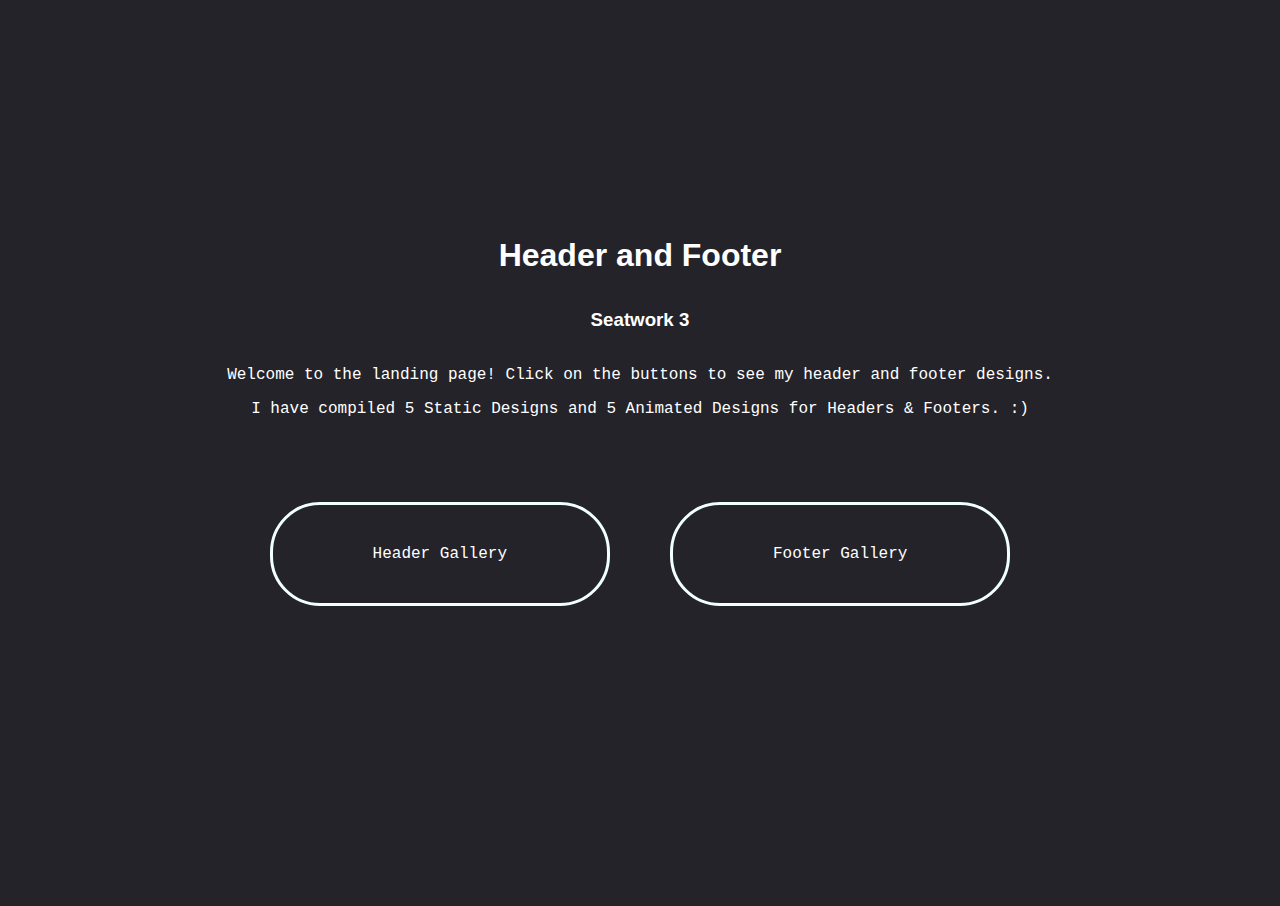
<file: index.html>
<!DOCTYPE html>
<html lang="en">
<head>
    <meta charset="UTF-8">
    <meta name="viewport" content="width=device-width, initial-scale=1.0">
    <link rel="stylesheet" href="./assets/css/style.css">
    <title>Seatwork 3 - Header and Footer</title>
</head>
<body>
    <div class="container">
        <h1> Header and Footer </h1>
        <h3> Seatwork 3 </h3>
        <p> Welcome to the landing page! Click on the buttons to see my header and footer designs.</p>
        <p>I have compiled 5 Static Designs and 5 Animated Designs for Headers & Footers. :)</p>

        <div class="button-container">
            <!-- Buttons for Header Gallery and Footer Gallery -->
            <a href="./pages/header-gallery/index.html" class="btn">Header Gallery</a>
            <a href="./pages/footer-gallery/index.html" class="btn">Footer Gallery</a>
        </div>
    </div>
</body>
</html>
</file>
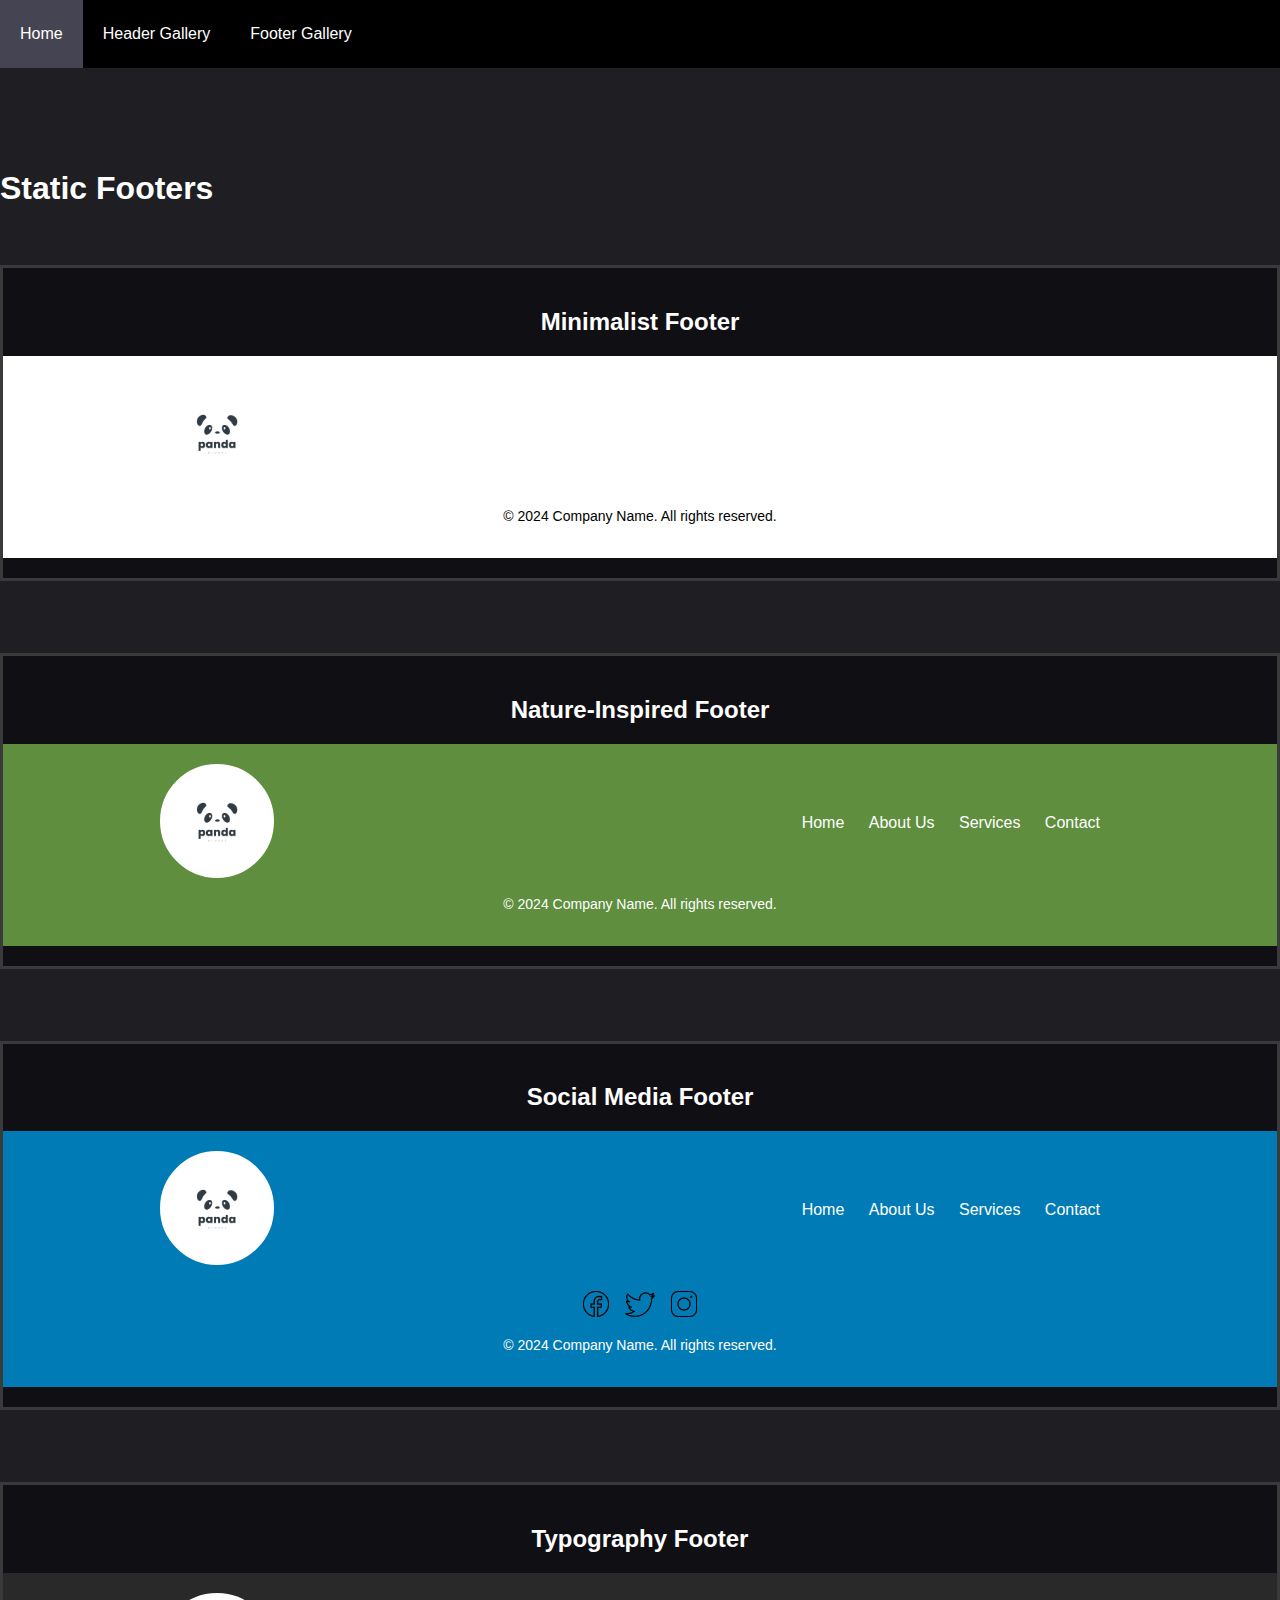
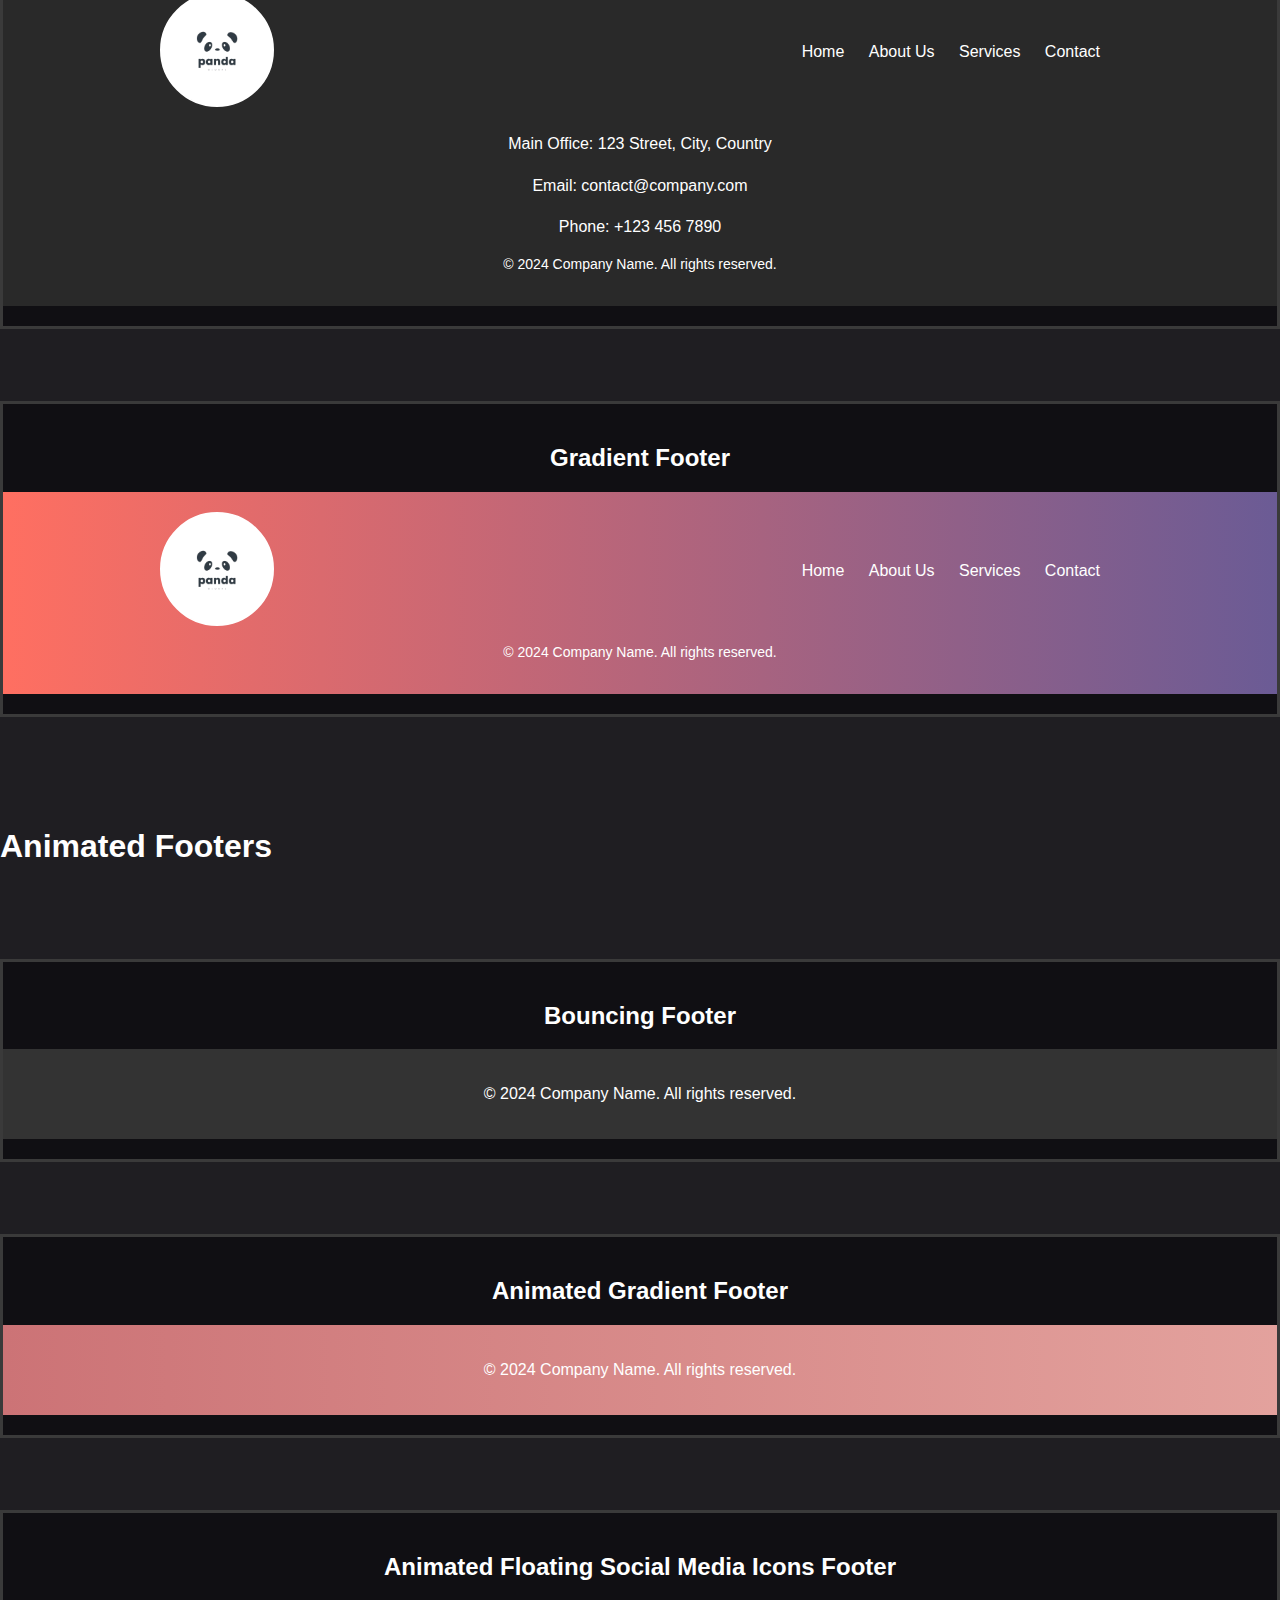
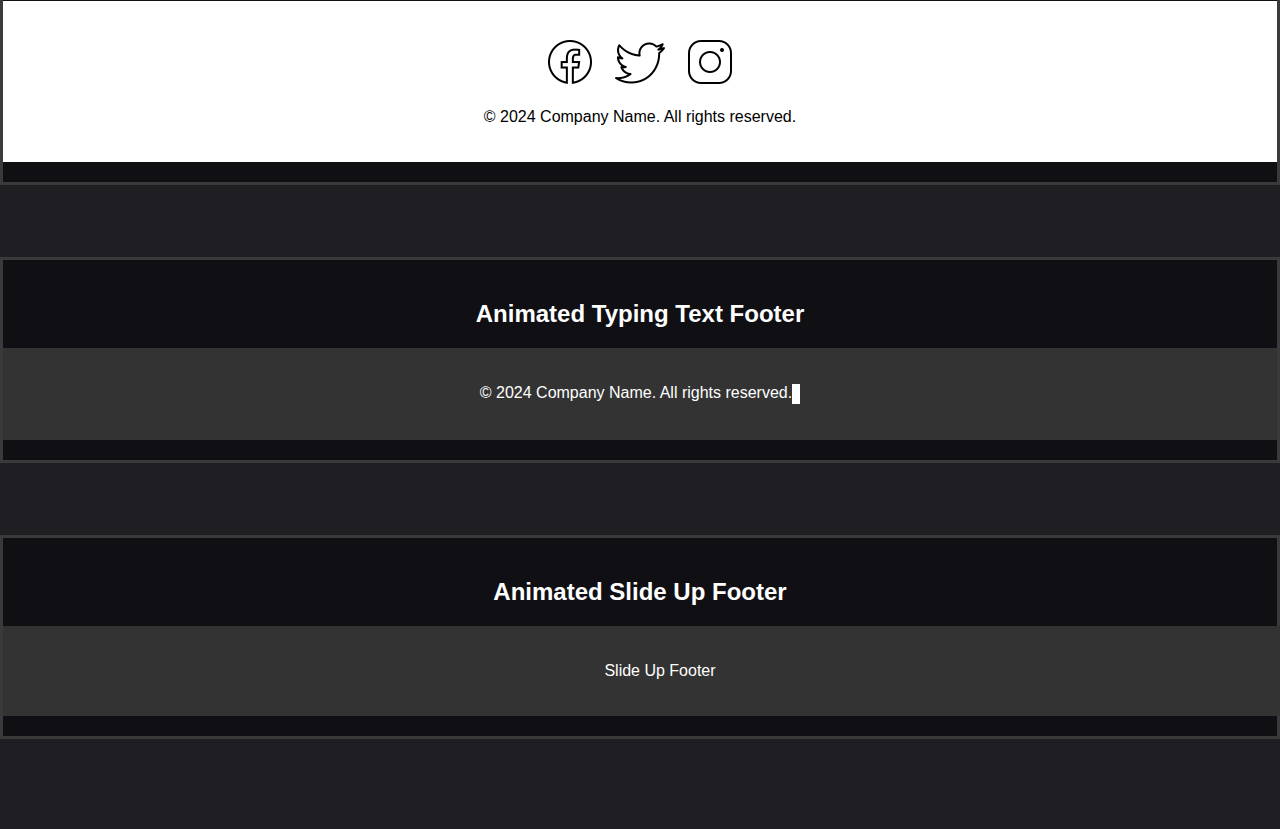
<file: pages/footer-gallery/index.html>
<!DOCTYPE html>
<html lang="en">
<head>
    <meta charset="UTF-8">
    <meta name="viewport" content="width=device-width, initial-scale=1.0">
    <link rel="stylesheet" href="./assets/css/style.css">
    <link rel="icon" href="favicon.ico" type="image/x-icon">
    <title>Footer Designs</title>
</head>
<body>
    <!-- My navbar -->
    <div class="navbar">
        <a href="../../index.html">Home</a>
        <a href="../header-gallery/index.html">Header Gallery</a>
        <a href="../footer-gallery/index.html">Footer Gallery</a>
    </div>

    <br><br>
    <h1>Static Footers</h1>
    <br><br>

    <!-- Footer 1 -->
    <div class="footer-container">
        <h2>Minimalist Footer</h2>
        <footer class="classic-footer">
            <div class="footer-content">
                <div class="footer-logo">
                    <img src="./assets/img/487c7f07ffc30df361f2fa4c4732dbad-removebg.png" alt="Company Logo">
                </div>
                <nav class="footer-nav">
                    <ul>
                        <li><a href="#">Home</a></li>
                        <li><a href="#">About Us</a></li>
                        <li><a href="#">Services</a></li>
                        <li><a href="#">Contact</a></li>
                    </ul>
                </nav>
            </div>
            <div class="footer-bottom">
                <p>&copy; 2024 Company Name. All rights reserved.</p>
            </div>
        </footer>
    </div>

    <br><br><br><br>

    <!-- Footer 2 -->
    <div class="footer-container">
        <h2>Nature-Inspired Footer</h2>
        <footer class="nature-footer">
            <div class="footer-content">
                <div class="footer-logo">
                    <img src="./assets/img/487c7f07ffc30df361f2fa4c4732dbad-removebg.png" alt="Company Logo">
                </div>
                <nav class="footer-nav">
                    <ul>
                        <li><a href="#">Home</a></li>
                        <li><a href="#">About Us</a></li>
                        <li><a href="#">Services</a></li>
                        <li><a href="#">Contact</a></li>
                    </ul>
                </nav>
            </div>
            <div class="footer-bottom">
                <p>&copy; 2024 Company Name. All rights reserved.</p>
            </div>
        </footer>
    </div>

    <br><br><br><br>

    <!-- Footer 3 -->
    <div class="footer-container">
        <h2>Social Media Footer</h2>
        <footer class="social-footer">
            <div class="footer-content">
                <div class="footer-logo">
                    <img src="./assets/img/487c7f07ffc30df361f2fa4c4732dbad-removebg.png" alt="Company Logo">
                </div>
                <nav class="footer-nav">
                    <ul>
                        <li><a href="#">Home</a></li>
                        <li><a href="#">About Us</a></li>
                        <li><a href="#">Services</a></li>
                        <li><a href="#">Contact</a></li>
                    </ul>
                </nav>
            </div>
            <div class="social-icons">
                <a href="#" class="social-icon"><img src="./assets/img/icons8-facebook-50.png" alt="Facebook"></a>
                <a href="#" class="social-icon"><img src="./assets/img/icons8-twitter-50.png" alt="Twitter"></a>
                <a href="#" class="social-icon"><img src="./assets/img/icons8-instagram-50.png" alt="Instagram"></a>
            </div>
            <div class="footer-bottom">
                <p>&copy; 2024 Company Name. All rights reserved.</p>
            </div>
        </footer>
    </div>

    <br><br><br><br>

    <!-- Footer 4 -->
    <div class="footer-container">
        <h2>Typography Footer</h2>
        <footer class="typography-footer">
            <div class="footer-content">
                <div class="footer-logo">
                    <img src="./assets/img/487c7f07ffc30df361f2fa4c4732dbad-removebg.png" alt="Company Logo">
                </div>
                <nav class="footer-nav">
                    <ul>
                        <li><a href="#">Home</a></li>
                        <li><a href="#">About Us</a></li>
                        <li><a href="#">Services</a></li>
                        <li><a href="#">Contact</a></li>
                    </ul>
                </nav>
            </div>
            <div class="footer-contact">
                <p>Main Office: 123 Street, City, Country</p>
                <p>Email: contact@company.com</p>
                <p>Phone: +123 456 7890</p>
            </div>
            <div class="footer-bottom">
                <p>&copy; 2024 Company Name. All rights reserved.</p>
            </div>
        </footer>
    </div>

    <br><br><br><br>

    <!-- Footer 5 -->
    <div class="footer-container">
        <h2>Gradient Footer</h2>
        <footer class="gradient-footer">
            <div class="footer-content">
                <div class="footer-logo">
                    <img src="./assets/img/487c7f07ffc30df361f2fa4c4732dbad-removebg.png" alt="Company Logo">
                </div>
                <nav class="footer-nav">
                    <ul>
                        <li><a href="#">Home</a></li>
                        <li><a href="#">About Us</a></li>
                        <li><a href="#">Services</a></li>
                        <li><a href="#">Contact</a></li>
                    </ul>
                </nav>
            </div>
            <div class="footer-bottom">
                <p>&copy; 2024 Company Name. All rights reserved.</p>
            </div>
        </footer>
    </div>

    <br><br><br><br>

    <br>
    <h1>Animated Footers</h1>
    <br><br><br><br>

    <!-- Footer 6 -->
    <div class="footer-container">
        <h2>Bouncing Footer</h2>
        <footer class="bouncing-footer">
            <p>© 2024 Company Name. All rights reserved.</p>
        </footer>
    </div>

    <br><br><br><br>

    <!-- Footer 7 -->
    <div class="footer-container">
        <h2>Animated Gradient Footer</h2>
        <footer class="footer-g gradient-bg">
            <div class="g-container">
              <p>© 2024 Company Name. All rights reserved.</p>
            </div>
          </footer>
    </div>

    <br><br><br><br>

    <!-- Footer 8 -->
    <div class="footer-container">
        <h2>Animated Floating Social Media Icons Footer</h2>
        <footer class="footer-s social-icons">
            <div class="s-container">
              <ul>
                <li><a href="#"><img src="./assets/img/icons8-facebook-50.png" alt="Facebook"></a></li>
                <li><a href="#"><img src="./assets/img/icons8-twitter-50.png" alt="Twitter"></a></li>
                <li><a href="#"><img src="./assets/img/icons8-instagram-50.png" alt="Instagram"></a></li>
              </ul>
              <p>© 2024 Company Name. All rights reserved.</p>
            </div>
          </footer>
    </div>

    <br><br><br><br>

    <!-- Footer 9 -->
    <div class="footer-container">
        <h2>Animated Typing Text Footer</h2>
        <footer class="footer-tt typing-text">
            <div class="tt-container">
              <p><span class="typed-text">© 2024 Company Name. All rights reserved.</span><span class="cursor">&nbsp;</span></p>
            </div>
          </footer>
    </div>

    <br><br><br><br>

    <!-- Footer 10 -->
    <div class="footer-container">
        <h2>Animated Slide Up Footer</h2>
        <footer class="footer-sl">
            <div class="sl-container">
                <p>Slide Up Footer</p>
            </div>
        </footer>
    </div>

    <br><br><br><br><br>
</body>
</html>
</file>
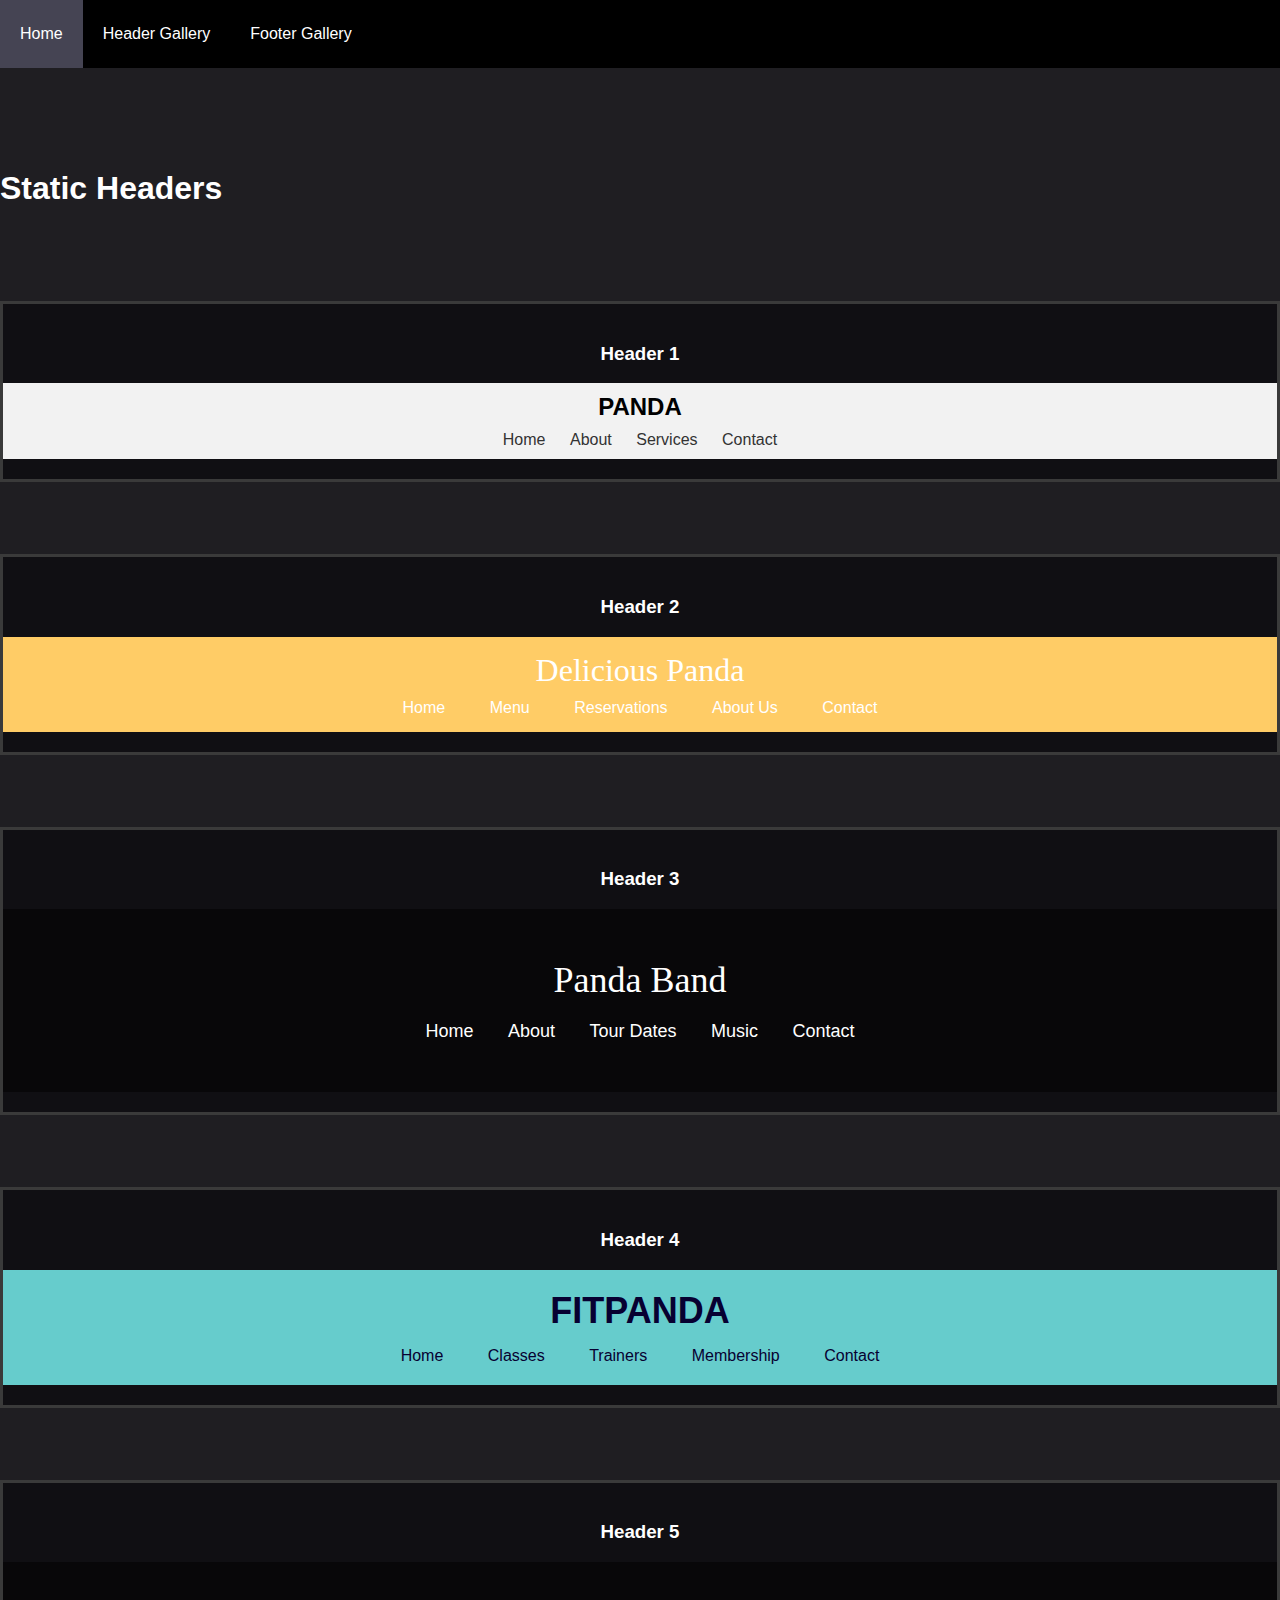
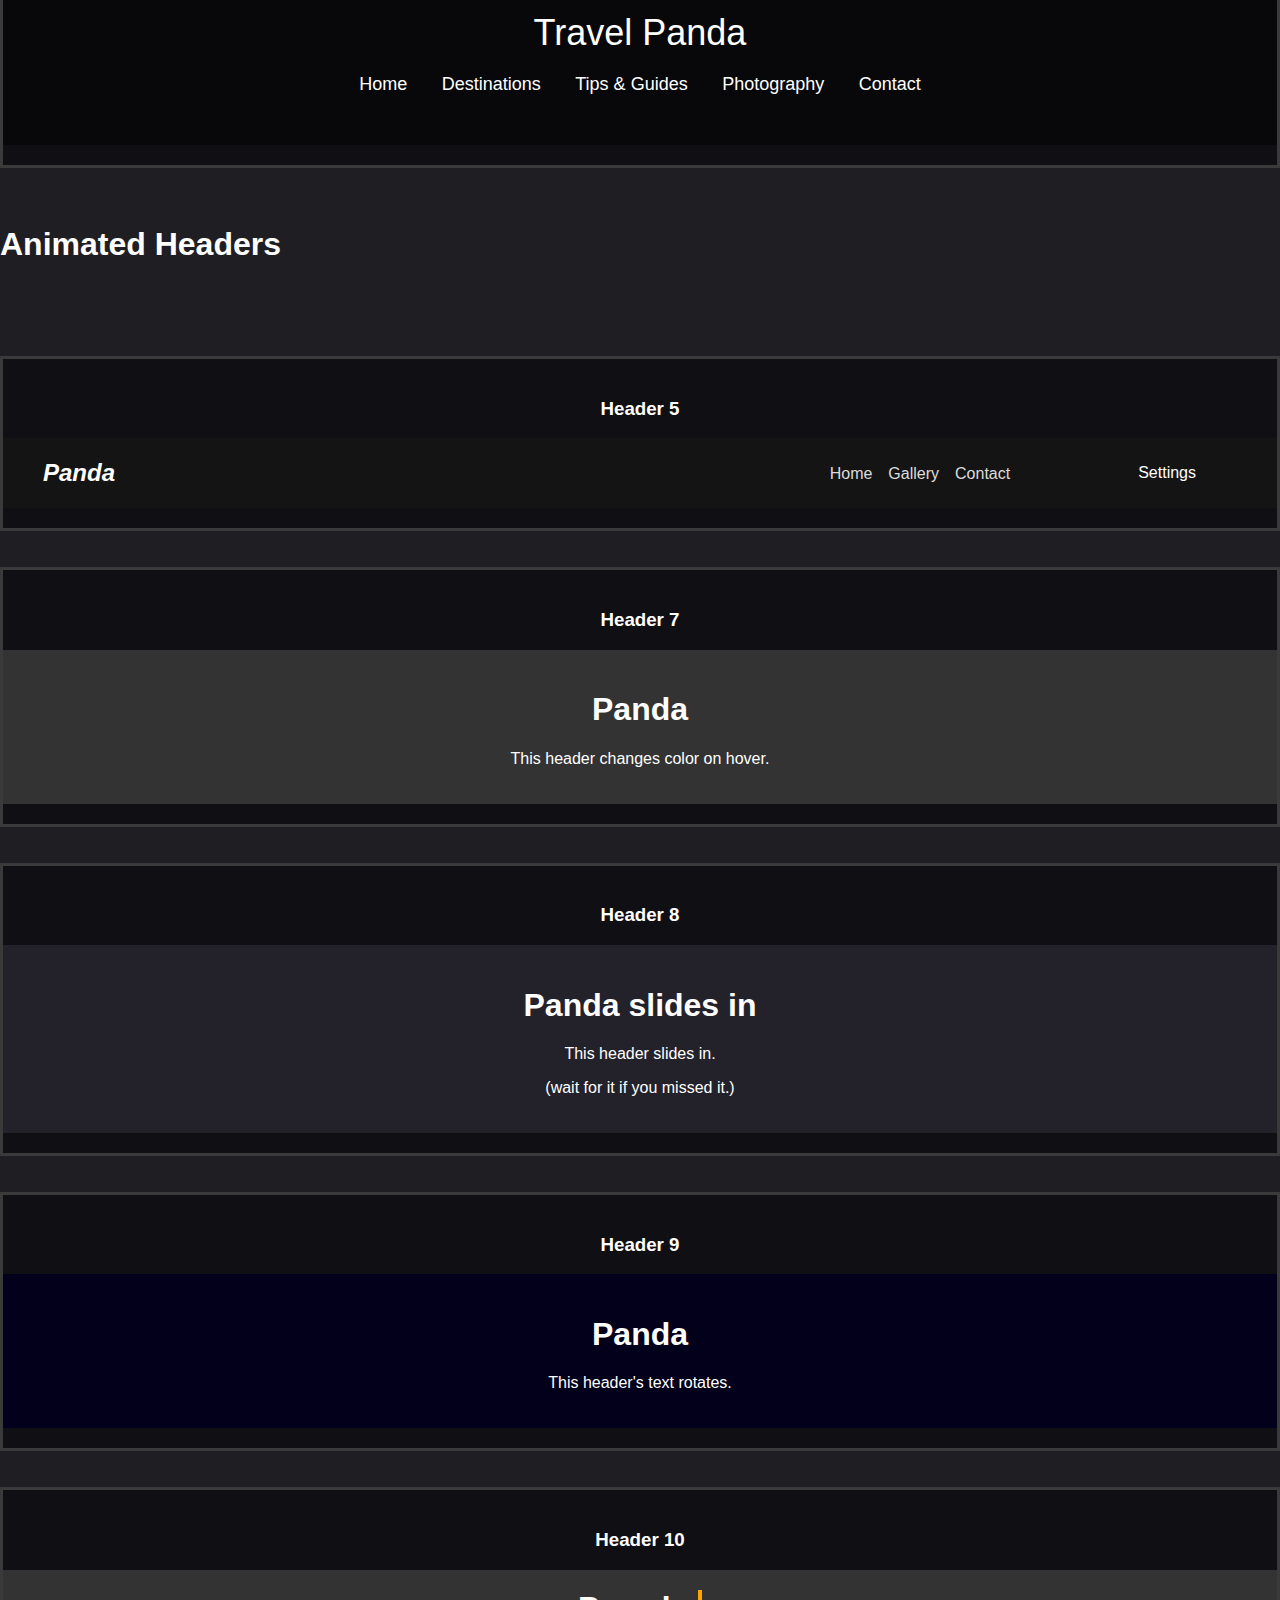
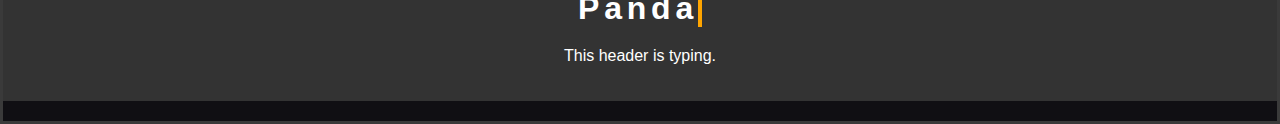
<file: pages/header-gallery/index.html>
<!DOCTYPE html>
<html lang="en">
<head>
    <meta charset="UTF-8">
    <meta name="viewport" content="width=device-width, initial-scale=1.0">
    <link rel="stylesheet" href="./assets/css/style.css">
    <title>Header Designs</title>
</head>
<body>
    <!-- My navbar -->
    <div class="navbar">
        <a href="../../index.html">Home</a>
        <a href="../header-gallery/index.html">Header Gallery</a>
        <a href="../footer-gallery/index.html">Footer Gallery</a>
    </div>

    <br><br>
    <h1>Static Headers</h1>
    <br><br><br><br>

    <!-- Header 1 -->
     <div class="header-container">
        <h3>Header 1</h3>
        <header class="header-minimal">
            <div class="logo">Panda</div>
            <nav>
                <a href="#">Home</a>
                <a href="#">About</a>
                <a href="#">Services</a>
                <a href="#">Contact</a>
            </nav>
        </header>
    </div>

    <br><br>
    <br><br>

    <!-- Header 2 -->
    <div class="header-container">
        <h3>Header 2</h3>
        <header class="header-restaurant">
            <div class="logo">Delicious Panda</div>
            <nav>
                <a href="#">Home</a>
                <a href="#">Menu</a>
                <a href="#">Reservations</a>
                <a href="#">About Us</a>
                <a href="#">Contact</a>
            </nav>
        </header>
    </div>

    <br><br>
    <br><br>

    <!-- Header 3 -->
    <div class="header-container">
        <h3>Header 3</h3>
        <header class="header-music">
            <div class="logo">Panda Band</div>
            <nav>
                <a href="#">Home</a>
                <a href="#">About</a>
                <a href="#">Tour Dates</a>
                <a href="#">Music</a>
                <a href="#">Contact</a>
            </nav>
        </header>
    </div>

    <br><br>
    <br><br>

    <!-- Header 4 -->
    <div class="header-container">
        <h3>Header 4</h3>
        <header class="header-fitness">
            <div class="logo">FitPanda</div>
            <nav>
                <a href="#">Home</a>
                <a href="#">Classes</a>
                <a href="#">Trainers</a>
                <a href="#">Membership</a>
                <a href="#">Contact</a>
            </nav>
        </header>
    </div>

    <br><br>
    <br><br>

    <!-- Header 5 -->
    <div class="header-container">
        <h3>Header 5</h3>
        <header class="header-travel">
            <div class="logo">Travel Panda</div>
            <nav>
                <a href="#">Home</a>
                <a href="#">Destinations</a>
                <a href="#">Tips & Guides</a>
                <a href="#">Photography</a>
                <a href="#">Contact</a>
            </nav>
        </header>
    </div>

    <br><br>
    <h1>Animated Headers</h1>
    <br><br><br><br>

    <!-- Header 6 -->
    <div class="header-container">
        <h3>Header 5</h3>
        <header>
            <nav class="mynav">
                <div class="mynav-logo">
                    <h2>Panda</h2>
                </div>

                <div class="mynav-items">
                    <ul class="mynav-overview">
                        <li><a href="./index.html">Home</a></li>
                        <li><a href="./pages/gallery/index.html">Gallery</a></li>
                        <li><a href="./pages/contacts/index.html">Contact</a></li>
                    </ul>

                    <ul class="mynav-settings">
                        <button class="mynav-dropbtn">Settings</button>
                        <div class="mynav-dropdown-content">
                            <a href="#">Link 1</a>
                            <a href="#">Link 2</a>
                            <a href="#">Link 3</a>
                        </div>
                    </ul>
                </div>
            </nav>
        </header>
    </div>

    <br><br>

    <!-- Header 7 -->
    <div class="header-container">
        <h3>Header 7</h3>
        <header class="header-color-change">
                <h1>Panda</h1>
                <p>This header changes color on hover.</p>
        </header>
    </div>

    <br><br>

    <!-- Header 8 -->
    <div class="header-container">
        <h3>Header 8</h3>
        <header class="header-slide-in">
                <h1>Panda slides in</h1>
                <p>This header slides in.</p>
                <p>(wait for it if you missed it.)</p>
        </header>
    </div>

    <br><br>

    <!-- Header 9 -->
    <div class="header-container">
        <h3>Header 9</h3>
        <header class="header-rotating-text">
                <h1>Panda</h1>
                <p>This header's text rotates.</p>
        </header>
    </div>

    <br><br>

    <!-- Header 10 -->
    <div class="header-container">
        <h3>Header 10</h3>
        <header class="header-typing">
                <h1>Panda</h1>
                <p>This header is typing.</p>
        </header>
    </div>
</body>
</html>
</file>
<file: assets/css/style.css>
/* Style the scrollbar itself (width, background) */
::-webkit-scrollbar {
  width: 10px; /* Adjust the width of the scrollbar */
}

/* Style the track of the scrollbar */
::-webkit-scrollbar-track {
  background: #1f1e22; /* Light grey track */
}

/* Style the thumb of the scrollbar */
::-webkit-scrollbar-thumb {
  background: #888; /* Dark grey thumb */
  border-radius: 5px; /* Rounded corners for the thumb */
}

/* Change the thumb color on hover */
::-webkit-scrollbar-thumb:hover {
  background: #555; /* Darker shade on hover */
}

body{
  background-color: #242329;
  font-family: 'Courier New', Courier, monospace;
}

.button-container {
  display: flex;
  justify-content: center;
  align-items: center;
  height: 30vh; /* This makes the container take the full height of the viewport */
}

.btn {
  display: inline-block;
  margin: 30px;
  margin-top: 0px;
  padding: 40px 100px;
  background-color: #242329;
  border-style: solid;
  border-color: azure;
  color: white;
  text-decoration: none;
  border-radius: 50px;
  transition: background-color 0.3s;
}

.btn:hover {
  background-color: #1e1d24;
  border-color: rgb(181, 204, 204);
}

h1,h3{
  margin: 35px;
  font-family: 'Segoe UI', Tahoma, Geneva, Verdana, sans-serif;
  text-align: center;
  color:white;
}

p {
  color:white;
  text-align: center;
}

.container {
  padding: 2px;
  margin: 200px;
  background-color: #242329;
}
</file>
<file: pages/footer-gallery/assets/css/style.css>
/*Global*/
.footer-container {
    background-color: #100f13;
    border-style: solid;
    border-color: #3a3a3a;
    padding: 20px 0;
    text-align: center;

}

/* Style the scrollbar itself (width, background) */
::-webkit-scrollbar {
    width: 10px; /* Adjust the width of the scrollbar */
  }

  /* Style the track of the scrollbar */
  ::-webkit-scrollbar-track {
    background: #1f1e22; /* Light grey track */
  }

  /* Style the thumb of the scrollbar */
  ::-webkit-scrollbar-thumb {
    background: #888; /* Dark grey thumb */
    border-radius: 5px; /* Rounded corners for the thumb */
  }

  /* Change the thumb color on hover */
  ::-webkit-scrollbar-thumb:hover {
    background: #555; /* Darker shade on hover */
  }
/* End of Global */



/* Nav Bar */
body {
    margin: 0;
    font-family: Arial, sans-serif;
    min-height: 100vh;
    display: flex;
    flex-direction: column;
    background-color: #1f1e22;
    color:white;
}

.navbar {
    background-color: #000000;
    overflow: hidden;
    margin-bottom: 45px;
    position: sticky;
}
.navbar a {
    float: left;
    display: block;
    color: white;
    text-align: center;
    padding: 25px 20px;
    text-decoration: none;
}
.navbar a:hover {
    background-color: #454453;
    color: white;
}
/* End of Nav Bar */



/* Footer 1 - Minimalist */
.classic-footer {
    background-color: #ffffff;
    color: #000000;
    padding: 20px 0;
    text-align: center;
}

.footer-content {
    display: flex;
    justify-content: space-between;
    align-items: center;
    max-width: 960px;
    margin: 0 auto;
}

.footer-logo img {
    width: 100px;
    height: auto;
}

.footer-nav ul {
    list-style-type: none;
    padding: 0;
}

.footer-nav ul li {
    display: inline-block;
    margin-right: 20px;
}

.footer-nav ul li a {
    color: #000000;
    text-decoration: none;
}

.footer-bottom {
    margin-top: 10px;
    font-size: 14px;
}
/* End of Footer 1 - Minimalist */



/* Footer 2 - Nature */
.nature-footer {
    background-color: #5e8e3e;
    color: #fff;
    padding: 20px 0;
    text-align: center;
}

.footer-content {
    display: flex;
    justify-content: space-between;
    align-items: center;
    max-width: 960px;
    margin: 0 auto;
}

.footer-logo img {
    width: 100px;
    height: auto;
    border-radius: 50%;
    border: 2px solid #fff;
    padding: 5px;
    background-color: #fff;
}

.footer-nav ul {
    list-style-type: none;
    padding: 0;
}

.footer-nav ul li {
    display: inline-block;
    margin-right: 20px;
}

.footer-nav ul li a {
    color: #fff;
    text-decoration: none;
}

.footer-bottom {
    margin-top: 10px;
    font-size: 14px;
}
/* End of Footer 2 - Nature */



/* Socials Footer */
.social-footer {
    background-color: #007bb5;
    color: #fff;
    padding: 20px 0;
    text-align: center;
}

.footer-content {
    display: flex;
    justify-content: space-between;
    align-items: center;
    max-width: 960px;
    margin: 0 auto;
}

.footer-logo img {
    width: 100px;
    height: auto;
}

.footer-nav ul {
    list-style-type: none;
    padding: 0;
}

.footer-nav ul li {
    display: inline-block;
    margin-right: 20px;
}

.footer-nav ul li a {
    color: #fff;
    text-decoration: none;
}

.social-icons {
    margin-top: 20px;
}

.social-icon img {
    width: 30px;
    height: 30px;
    margin: 0 5px;
    transition: transform 0.3s ease;
}

.social-icon img:hover {
    transform: scale(1.2);
}

.footer-bottom {
    margin-top: 10px;
    font-size: 14px;
}
/* End of Socials Footer */



/* Typography Footer */
.typography-footer {
    background-color: #292929;
    color: #fff;
    padding: 20px 0;
    text-align: center;
}

.footer-content {
    display: flex;
    justify-content: space-between;
    align-items: center;
    max-width: 960px;
    margin: 0 auto;
}

.footer-logo img {
    width: 100px;
    height: auto;
}

.footer-nav ul {
    list-style-type: none;
    padding: 0;
}

.footer-nav ul li {
    display: inline-block;
    margin-right: 20px;
}

.footer-nav ul li a {
    color: #fff;
    text-decoration: none;
}

.footer-contact {
    margin-top: 20px;
}

.footer-contact p {
    font-size: 16px;
    line-height: 1.6;
}

.footer-bottom {
    margin-top: 10px;
    font-size: 14px;
}
/* End of Typography Footer */



/* Gradient Footer */
.gradient-footer {
    background: linear-gradient(to right, #ff6f61, #6b5b95);
    color: #fff;
    padding: 20px 0;
    text-align: center;
}

.footer-content {
    display: flex;
    justify-content: space-between;
    align-items: center;
    max-width: 960px;
    margin: 0 auto;
}

.footer-logo img {
    width: 100px;
    height: auto;
}

.footer-nav ul {
    list-style-type: none;
    padding: 0;
}

.footer-nav ul li {
    display: inline-block;
    margin-right: 20px;
}

.footer-nav ul li a {
    color: #fff;
    text-decoration: none;
}

.footer-bottom {
    margin-top: 10px;
    font-size: 14px;
}
/* End of Gradient Footer */



/* Bouncing Footer */
.bouncing-footer {
    background-color: #333;
    color: white;
    text-align: center;
    padding: 20px 0;
  }

.bouncing-footer p {
    animation: bounce 1s infinite alternate;
}

@keyframes bounce {
    0% {
        transform: translateY(0);
    }

    100% {
        transform: translateY(-10px);
    }
}
/* End of Bouncing Footer */



/* Animated Gradient Footer */
.footer-g {
    background-color: #333;
    color: white;
    text-align: center;
    padding: 20px 0;
  }

.gradient-bg {
    background: linear-gradient(to right, #cc7376, #fad0c4);
    background-size: 200% auto;
    animation: gradientAnimation 4s ease infinite;
}

@keyframes gradientAnimation {
    0% {
        background-position: 0% center;
    }

    50% {
        background-position: 100% center;
    }

    100% {
        background-position: 0% center;
    }
}
/* End of Animated Gradient Footer */



/*Animated Social Footer*/
.footer-s {
    background-color: #ffffff;
    color: rgb(0, 0, 0);
    text-align: center;
    padding: 20px 0;
}

.social-icons ul {
    list-style-type: none;
    padding: 0;
    display: flex;
    justify-content: center;
}

.social-icons ul li {
    margin: 0 10px;
    animation: float 3s infinite alternate;
}

@keyframes float {
    0% {
        transform: translateY(0);
    }
    100% {
        transform: translateY(-10px);
    }
}

.social-icons ul li a {
    color: white;
    font-size: 20px;
}

.social-icons ul li a:hover {
    color: #ffcc00;
}
/*End of Animated Social Footer*/



/*Typing Footer*/
.footer-tt {
    background-color: #333;
    color: white;
    text-align: center;
    padding: 20px 0;
  }

.typing-text .cursor {
    display: inline-block;
    width: 8px;
    height: 20px;
    background-color: white;
    animation: blink 1s step-end infinite;
}

@keyframes blink {
    50% {
        opacity: 0;
    }
}

.typing-text .typed-text {
    overflow: hidden;
    white-space: nowrap;
    animation: typing 3s steps(20, end);
}

@keyframes typing {
    from {
        width: 0;
    }
}
/*End of Typing Footer*/



/* Sliding Footer */
.footer-sl {
    background-color: #333;
    color: white;
    text-align: center;
    padding: 20px;
    position: relative;
    width: 100%;
    animation: slideUp 2s ease-out forwards infinite;
    animation-delay: 0s, 5s;
  }

@keyframes slideUp {
    0%, 20% {
        transform: translateY(100%);
        opacity: 0;
    }

    20%, 100% {
        transform: translateY(0);
        opacity: 1;
    }
}
/* End of Sliding Footer */
</file>
<file: pages/header-gallery/assets/css/style.css>
/*Global*/
.header-container {
    background-color: #100f13;
    border-style: solid;
    border-color: #3a3a3a;
    padding: 20px 0;
    text-align: center;

}

/* Style the scrollbar itself (width, background) */
::-webkit-scrollbar {
    width: 10px; /* Adjust the width of the scrollbar */
  }

  /* Style the track of the scrollbar */
  ::-webkit-scrollbar-track {
    background: #1f1e22; /* Light grey track */
  }

  /* Style the thumb of the scrollbar */
  ::-webkit-scrollbar-thumb {
    background: #888; /* Dark grey thumb */
    border-radius: 5px; /* Rounded corners for the thumb */
  }

  /* Change the thumb color on hover */
  ::-webkit-scrollbar-thumb:hover {
    background: #555; /* Darker shade on hover */
  }
/* End of Global */



/* Nav Bar */
body {
    margin: 0;
    font-family: Arial, sans-serif;
    min-height: 100vh;
    display: flex;
    flex-direction: column;
    background-color: #1f1e22;
    color:white;
}

.navbar {
    background-color: #000000;
    overflow: hidden;
    margin-bottom: 45px;
    position: sticky;
}
.navbar a {
    float: left;
    display: block;
    color: white;
    text-align: center;
    padding: 25px 20px;
    text-decoration: none;
}
.navbar a:hover {
    background-color: #454453;
    color: white;
}
/* End of Nav Bar */



/* Minimalist Header */
.header-minimal {
    background-color: #f2f2f2;
    padding: 10px 0;
    text-align: center;
}

.header-minimal .logo {
    margin: 0;
    color: black;
    font-size: 24px;
    font-weight: bold;
    text-transform: uppercase;
}

.header-minimal nav {
    margin-top: 10px;
}

.header-minimal nav a {
    margin: 0 10px;
    color: #333;
    text-decoration: none;
    font-size: 16px;
}
/*End of Minimalist Header*/



/* Header Restaurant */
.header-restaurant {
    background-color: #ffcc66;
    padding: 15px 0;
    text-align: center;
    color: #fff;
}

.header-restaurant .logo {
    margin: 0;
    font-size: 32px;
    font-family: 'Lobster', cursive;
}

.header-restaurant nav {
    margin-top: 10px;
}

.header-restaurant nav a {
    margin: 0 20px;
    color: #fff;
    text-decoration: none;
    font-size: 16px;
}
/* End of Header Restaurant */



/* Music Band Header */
.header-music {
    background-image: url('https://static.vecteezy.com/system/resources/previews/021/706/473/non_2x/panda-p-monogram-logo-vector.jpg');
    background-size: cover;
    background-position: center;
    padding: 50px 0;
    text-align: center;
    color: #fff;
    position: relative;
    z-index: 0;
}

.header-music::before {
    content: "";
    position: absolute;
    top: 0;
    left: 0;
    width: 100%;
    height: 100%;
    background-color: rgba(0, 0, 0, 0.5);
    z-index: -1;
}

.header-music .logo {
    margin: 0;
    font-size: 36px;
    font-family: 'Rock Salt', cursive;
    position: relative;
    z-index: 1;
}

.header-music nav {
    margin-top: 20px;
}

.header-music nav a {
    margin: 0 15px;
    color: #fff;
    text-decoration: none;
    font-size: 18px;
}
/* End of Music Band Header */



/* Fitness Studio Header */
.header-fitness {
    background-color: #66cccc;
    padding: 20px 0;
    text-align: center;
    color: #070031;
}

.header-fitness .logo {
    margin: 0;
    font-size: 36px;
    font-weight: bold;
    text-transform: uppercase;
}

.header-fitness nav {
    margin-top: 15px;
}

.header-fitness nav a {
    margin: 0 20px;
    color: #070031;
    text-decoration: none;
    font-size: 16px;
}
/* End of Fitness Studio Header */



/* Travel Blog Header */
.header-travel {
    background-image: url('https://png.pngtree.com/thumb_back/fh260/background/20190221/ourmid/pngtree-tourism-travel-lighthouse-cloud-image_14516.jpg');
    background-size: cover;
    background-position: center;
    padding: 50px 0;
    text-align: center;
    color: #fff;
    position: relative;
    z-index: 0;
}

.header-travel::before {
    content: "";
    position: absolute;
    top: 0;
    left: 0;
    width: 100%;
    height: 100%;
    background-color: rgba(0, 0, 0, 0.5);
    z-index: -1;
}

.header-travel .logo {
    margin: 0;
    font-size: 36px;
    font-family: 'Montserrat', sans-serif;
}

.header-travel nav {
    margin-top: 20px;
}

.header-travel nav a {
    margin: 0 15px;
    color: #fff;
    text-decoration: none;
    font-size: 18px;
}

.header-travel .logo, .header-travel nav a {
    position: relative;
    z-index: 1;
}
/* End of Travel Blog Header */



/*My Nav*/
.mynav {
    height: 70px;
    background: rgb(20, 20, 20);
    color: rgb(220, 220, 220);
    padding: 0 2rem;
    display: flex;
    justify-content: space-between;
    align-items: center;
    position: sticky;
    top: 0;
    z-index: 3;
}

.mynav-items,
.mynav-overview,
.mynav-settings {
    display: flex;
}
.mynav-overview {
    margin-right: 4rem;
}

.mynav-logo h2 {
    font-style: italic;
    color: rgb(255, 255, 255);
    cursor: pointer;
    margin: 0 0.5rem;
}
.mynav li {
    list-style: none;
    margin: 0 0.5rem;
    margin-top: 17px;
}
.mynav a {
    text-decoration: none;
    color: rgb(220, 220, 220);
}
.mynav a:hover {
color: #a0ebfd;
}
.mynav a::after {
    content: "";
    display: block;
    height: 3px;
    background: #a0ebfd;
    width: 0%;
    transition: all ease-in-out 300ms;
}
.mynav a:hover::after {
    width: 100%;
}

/* Dropdown Button */
.mynav-dropbtn {
    background-color: rgb(20, 20, 20);
    color: white;
    padding: 16px;
    font-size: 16px;
    border: none;
}

/* The container <div> - needed to position the dropdown content */
.mynav-settings {
    display: inline-block;
    margin-right: 33px;
}

/* Dropdown Content (Hidden by Default) */
.mynav-dropdown-content {
    display: none;
    position: absolute;
    background-color: rgb(20, 20, 20);
    min-width: 160px;
    box-shadow: 0px 8px 16px 0px rgba(0,0,0,0.2);
    z-index: 1;
}

/* Links inside the dropdown */
.mynav-dropdown-content a {
    color: rgb(255, 255, 255);
    padding: 12px 16px;
    text-decoration: none;
    display: block;
    z-index: 1;
}

.mynav-dropdown-content a:hover {background-color: rgb(20, 20, 20);}
.mynav-settings:hover .dropdown-content {display: block;}
.mynav-settings:hover .dropbtn {background-color: rgb(20, 20, 20);}
/* End of My Nav */


/* Header 7 */
.header-color-change {
    background-color: #333;
    color: #fff;
    text-align: center;
    padding: 20px;
    transition: background-color 0.3s ease;
  }
.header-color-change:hover {
    background-color: #555;
  }
/* End of Header 7 */



/* Header 8 */
@keyframes slide-in {
    0%, 20% { /* 1s animation, 4s delay: 20% of 5s is 1s */
      transform: translateX(-100%);
      opacity: 0;
    }
    20%, 100% { /* Remain at final state for the rest of the duration */
      transform: translateX(0);
      opacity: 1;
    }
  }

.header-slide-in {
    background-color: #23222b;
    color: #fff;
    text-align: center;
    padding: 20px;
    animation: slide-in 5s ease-out forwards infinite; /* Updated duration */
    animation-delay: 0s, 5s;
    position: relative; /* or absolute, depending on your layout */
}
/* End of Header 8 */



/* Header 9 */
@keyframes rotateText {
    0% {
      transform: rotate(0deg);
    }
    100% {
      transform: rotate(360deg);
    }
  }
  .header-rotating-text {
    background-color: #02001a;
    color: #fff;
    text-align: center;
    padding: 20px;
    overflow: hidden;
  }
  .header-rotating-text h1 {
    animation: rotateText 4s linear infinite;
    overflow: hidden;
  }
/* End of Header 9 */


/* Header 10 */
.header-typing {
    background-color: #333;
    color: #fff;
    text-align: center;
    padding: 20px;
    font-family: Arial, sans-serif;
  }
  .header-typing h1 {
    display: inline-block;
    overflow: hidden;
    border-right: .15em solid orange;
    white-space: nowrap;
    margin: 0;
    letter-spacing: .15em;
    animation: initial-typing 2s steps(30, end) forwards;
  }
  @keyframes initial-typing {
    0% {
      width: 0;
    }
    100% {
      width: 100%;
    }
  }
  @keyframes typing {
    0% {
      width: 0;
    }
    100% {
      width: 100%;
    }
  }
  .header-typing h1 {
    animation: typing 2s steps(30, end) 5s infinite;
  }
/* End of Header 10 */
</file>
